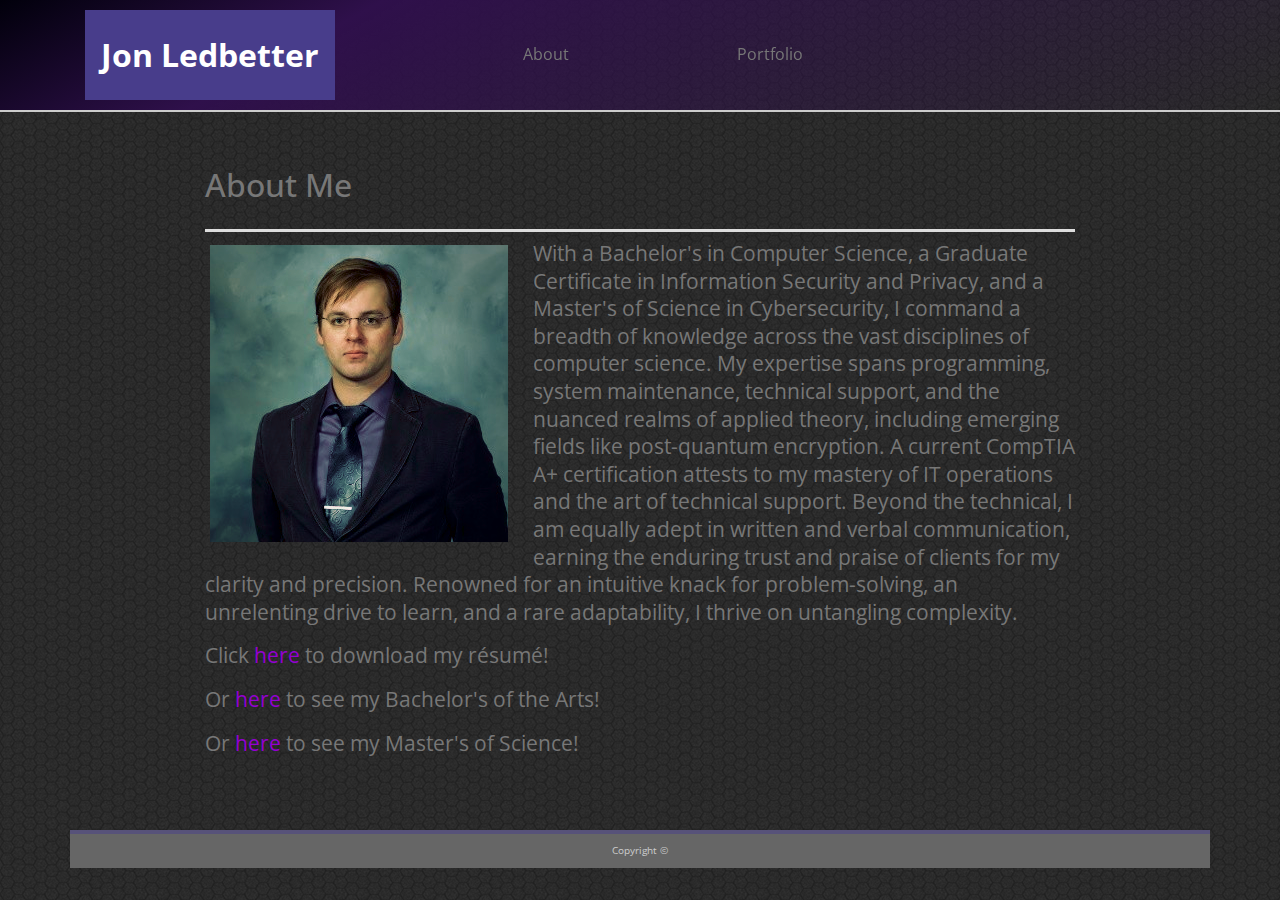
<file: index.html>
<!DOCTYPE html>
<html lang="en-us">
  <head>
    <meta charset="utf-8" />
    <meta http-equiv="X-UA-Compatible" content="IE=edge" />
    <title>About | Jon Ledbetter</title>
    <meta name="viewport" content="width=device-width, initial-scale=1" />
    <link
      rel="stylesheet"
      href="https://stackpath.bootstrapcdn.com/bootstrap/4.3.1/css/bootstrap.min.css"
    />
    <link
      rel="stylesheet"
      type="text/css"
      media="screen"
      href="assets\css\style.css"
    />
    <link
      href="https://fonts.googleapis.com/css?family=Open+Sans"
      rel="stylesheet"
      type="text/css"
    />
  </head>

  <body>
    <header id="masthead">
      <div class="container">
        <a href="index.html" id="logo">Jon Ledbetter</a>
        <div class="row">
          <div class="col-10">
            <nav class="row" id="nav-buttons">
              <div class="col-lg-4 col-md-4 col-sm-4 col-xs-12">
                <a href="index.html">About</a>
              </div>
              <div class="col-lg-4 col-md-4 col-sm-4 col-xs-12">
                <a href="portfolio.html">Portfolio</a>
              </div>
              <!-- <div class="col-lg-4 col-md-4 col-sm-4 col-xs-12">
                <a href="contact.html">Contact</a>
              </div> -->
            </nav>
          </div>
        </div>
      </div>
    </header>

    <div id="main-container" class="container">
      <section class="main-section">
        <h1 class="header">About Me</h1>

        <img
          id="me"
          src="assets/images/jon.png"
          class="auth-image"
          alt="Your Name"
        />

        <!-- <p>Well versed in numerous aspects of the computer science field, including but not limited to programming,
        maintenance, technical support and applied theory. Have received current A+ certification from CompTIA. 
        In addition to technical ability, possess exceptional written and verbal communication skills, and have 
        consistently achieved high levels of client satisfaction. Natural problem solver, quick learner, adaptable 
        and challenge motivated. Recently earned certification in full-stack web development from a prestigious and 
        accredited university.</p>
      
      <p>Enjoys books, film and videogames when met with "spare" time.</p><br> -->

        <p>
          With a Bachelor's in Computer Science, a Graduate Certificate in
          Information Security and Privacy, and a Master's of Science in Cybersecurity, I command a
          breadth of knowledge across the vast disciplines of computer science.
          My expertise spans programming, system maintenance, technical support,
          and the nuanced realms of applied theory, including emerging fields
          like post-quantum encryption. A current CompTIA A+ certification
          attests to my mastery of IT operations and the art of technical
          support. Beyond the technical, I am equally adept in written and
          verbal communication, earning the enduring trust and praise of clients
          for my clarity and precision. Renowned for an intuitive knack for
          problem-solving, an unrelenting drive to learn, and a rare
          adaptability, I thrive on untangling complexity.
        </p>

        <p>
          Click 
          <a 
            href="assets/resume/Resume_Jon_Ledbetter_2025.pdf" 
            id="resume_link" 
            title="This link leads to my résumé"
          >
            here
          </a> 
          to download my résumé!
        </p>

        <p>
          Or
          <a
            href="assets/resume/diploma_BA.pdf" 
            id="resume_link" 
            title="This link leads to my undergraduate diploma."
          >
           here
          </a> to see my Bachelor's of the Arts!
        </p>
        
        <p>
          Or
          <a 
            href="assets/resume/diploma_MS.pdf" 
            id="resume_link" 
            title="This link leads to my Master's diploma."
          >
          here
          </a> to see my Master's of Science!
        </p>

      </section>
    </div>

    <div id="footer" class="container">Copyright &copy;</div>
  </body>
</html>
</file>
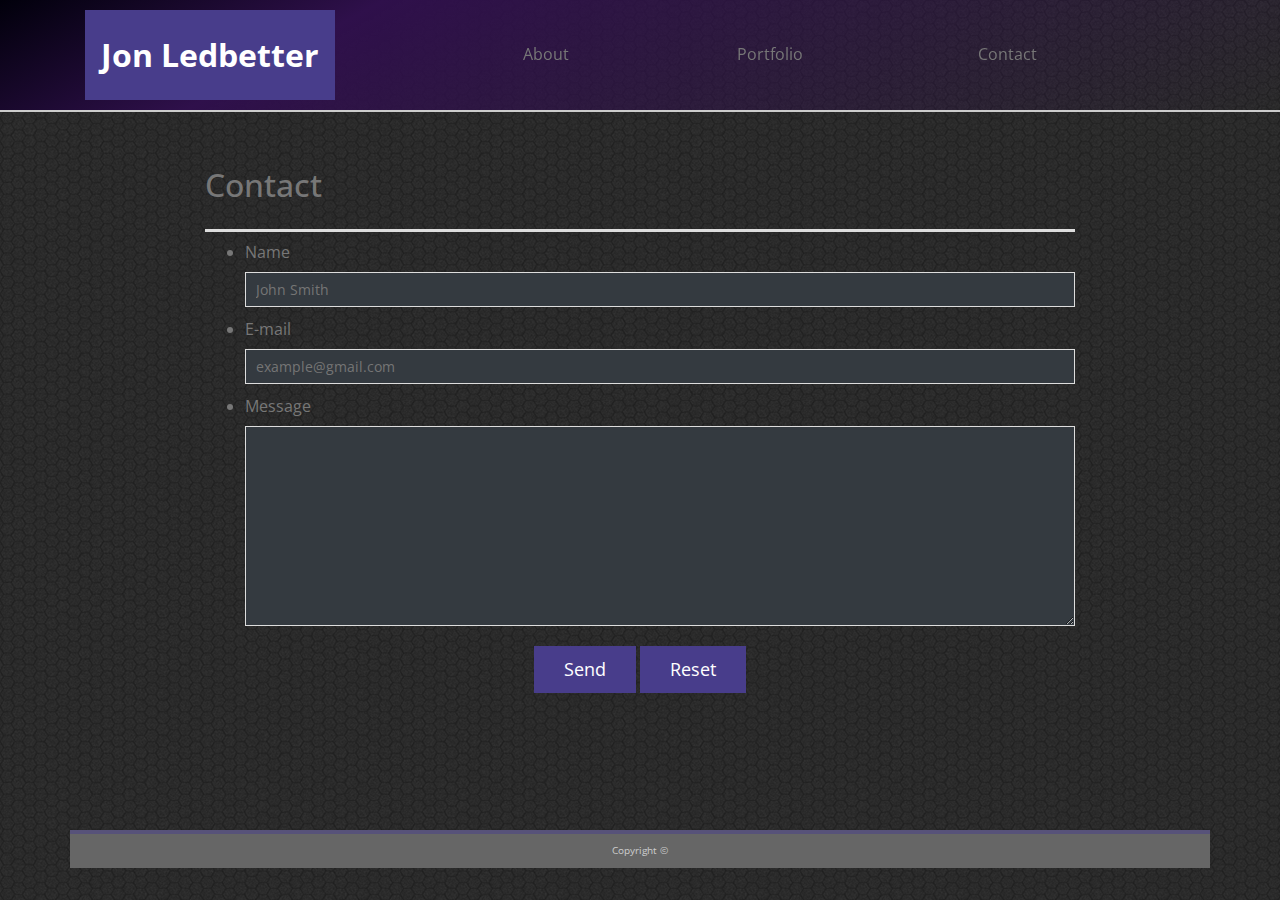
<file: contact.html>
<!doctype html>
<html lang="en-us">

<head>
  <meta charset="utf-8">
  <meta http-equiv="X-UA-Compatible" content="IE=edge">
  <title>Contact | Jon Ledbetter</title>
  <meta name="viewport" content="width=device-width, initial-scale=1">
  <link rel="stylesheet" href="https://stackpath.bootstrapcdn.com/bootstrap/4.3.1/css/bootstrap.min.css">
  <link rel="stylesheet" type="text/css" media="screen" href="assets\css\style.css">
  <link href="https://fonts.googleapis.com/css?family=Open+Sans" rel='stylesheet' type='text/css'>
</head>

<body>

  <header id="masthead">
    <div class="container">
      <a href="index.html" id="logo">Jon Ledbetter</a>
      <div class="row">
        <div class="col-10">
          <nav class=row id="nav-buttons">
            <div class="col-lg-4 col-md-4 col-sm-4 col-xs-12">
              <a href="index.html">About</a></div>
            <div class="col-lg-4 col-md-4 col-sm-4 col-xs-12">
              <a href="portfolio.html">Portfolio</a></div>
            <div class="col-lg-4 col-md-4 col-sm-4 col-xs-12">
              <a href="contact.html">Contact</a></div>
          </nav>
        </div>
      </div>
    </div>
  </header>

  <div id="main-container" class="container">
    <section class="main-section">
      <h1 class="header">Contact</h1>

      <form id="contact-form" action="mailto:jon.ledbetter@gmail.com" method="post" enctype="text/plain">
        <ul>
          <li>
            <label for="name">Name</label>
            <input class="text-light bg-dark" type="text" id="name" name="name" placeholder="John Smith"
              required="required">
          </li>
          <li>
            <label for="email">E-mail</label>
            <input class="text-light bg-dark" type="email" id="email" name="email" placeholder="example@gmail.com"
              required="required">
          </li>
          <li>
            <label for="message">Message</label>
            <textarea class="text-light bg-dark" id="message" name="message" required="required"></textarea>
          </li>
        </ul>
        <div id="buttons">
          <input class="button" type="submit" id="submit" value="Send">
          <input class="button" type="reset" id="reset" value="Reset">
        </div>
      </form>
    </section>
  </div>

  <div id="footer" class="container">
      Copyright &copy;
    </div>
</body>

</html>
</file>
